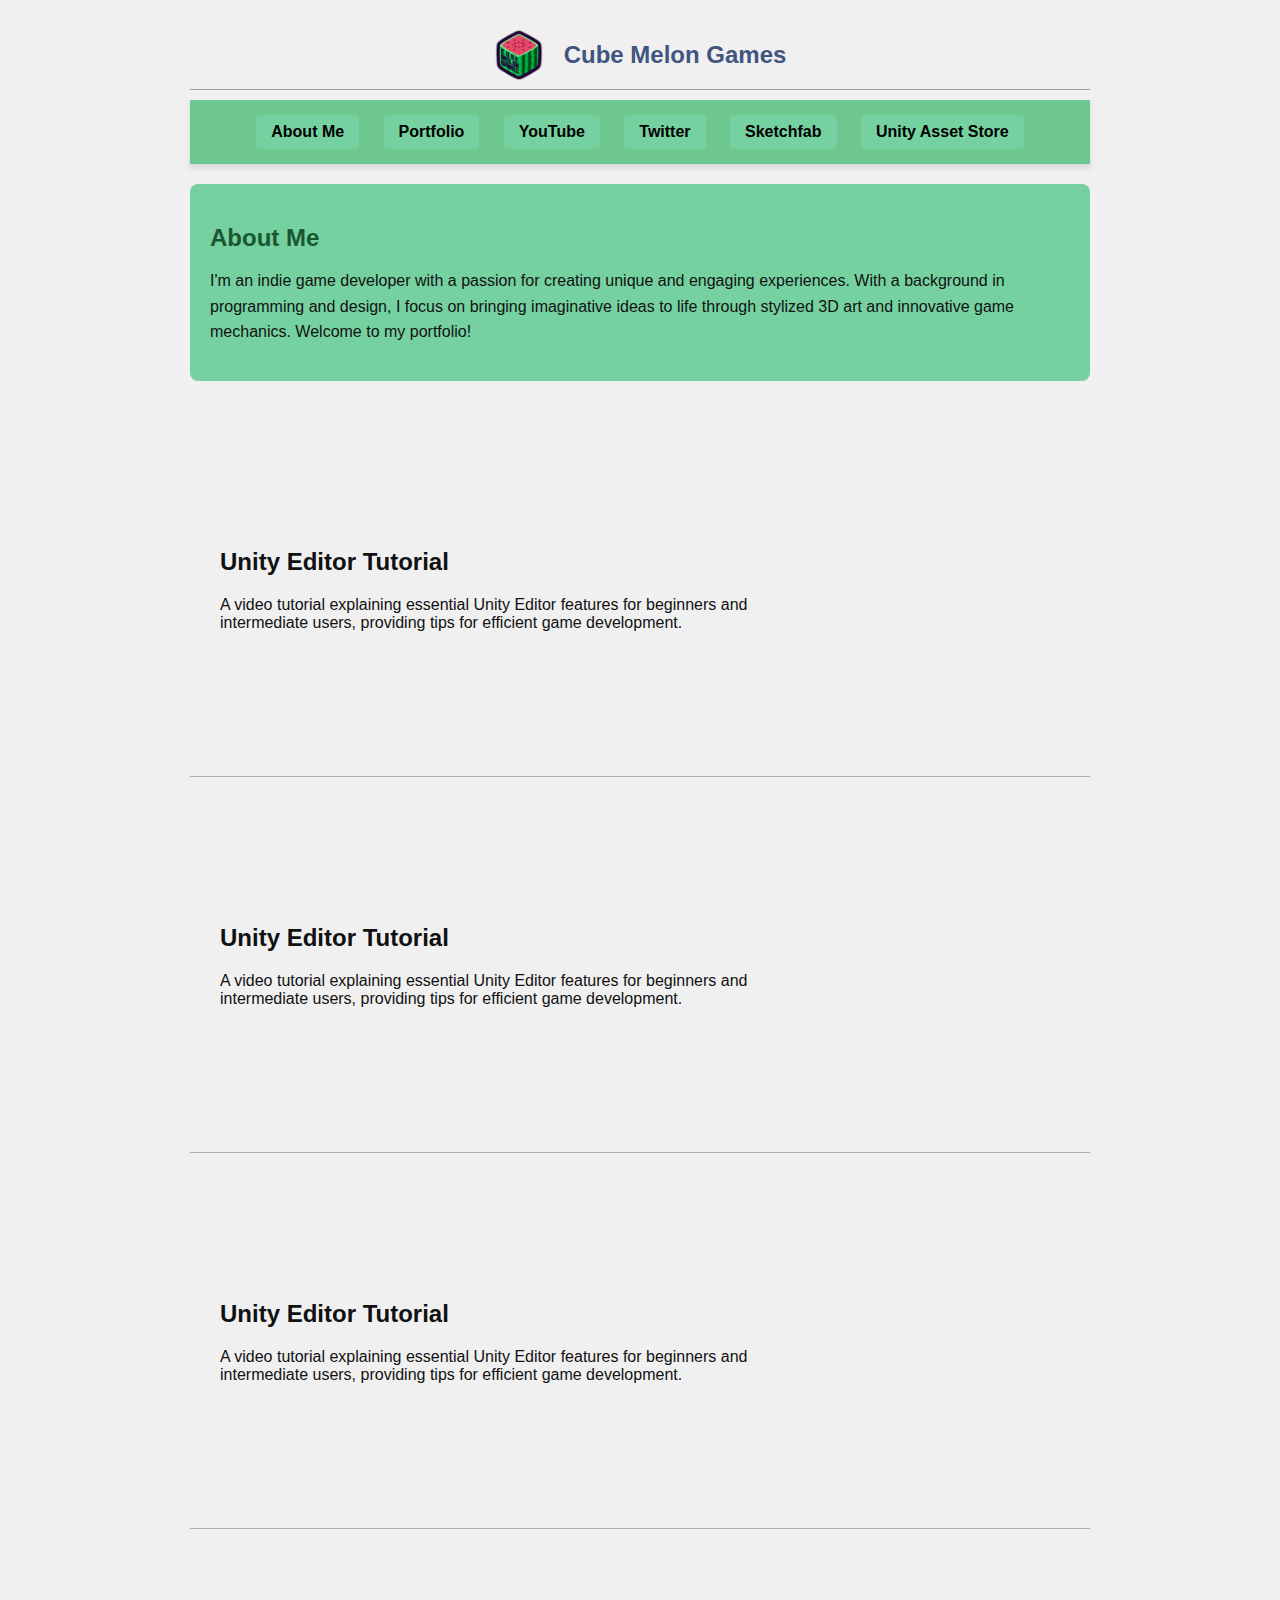
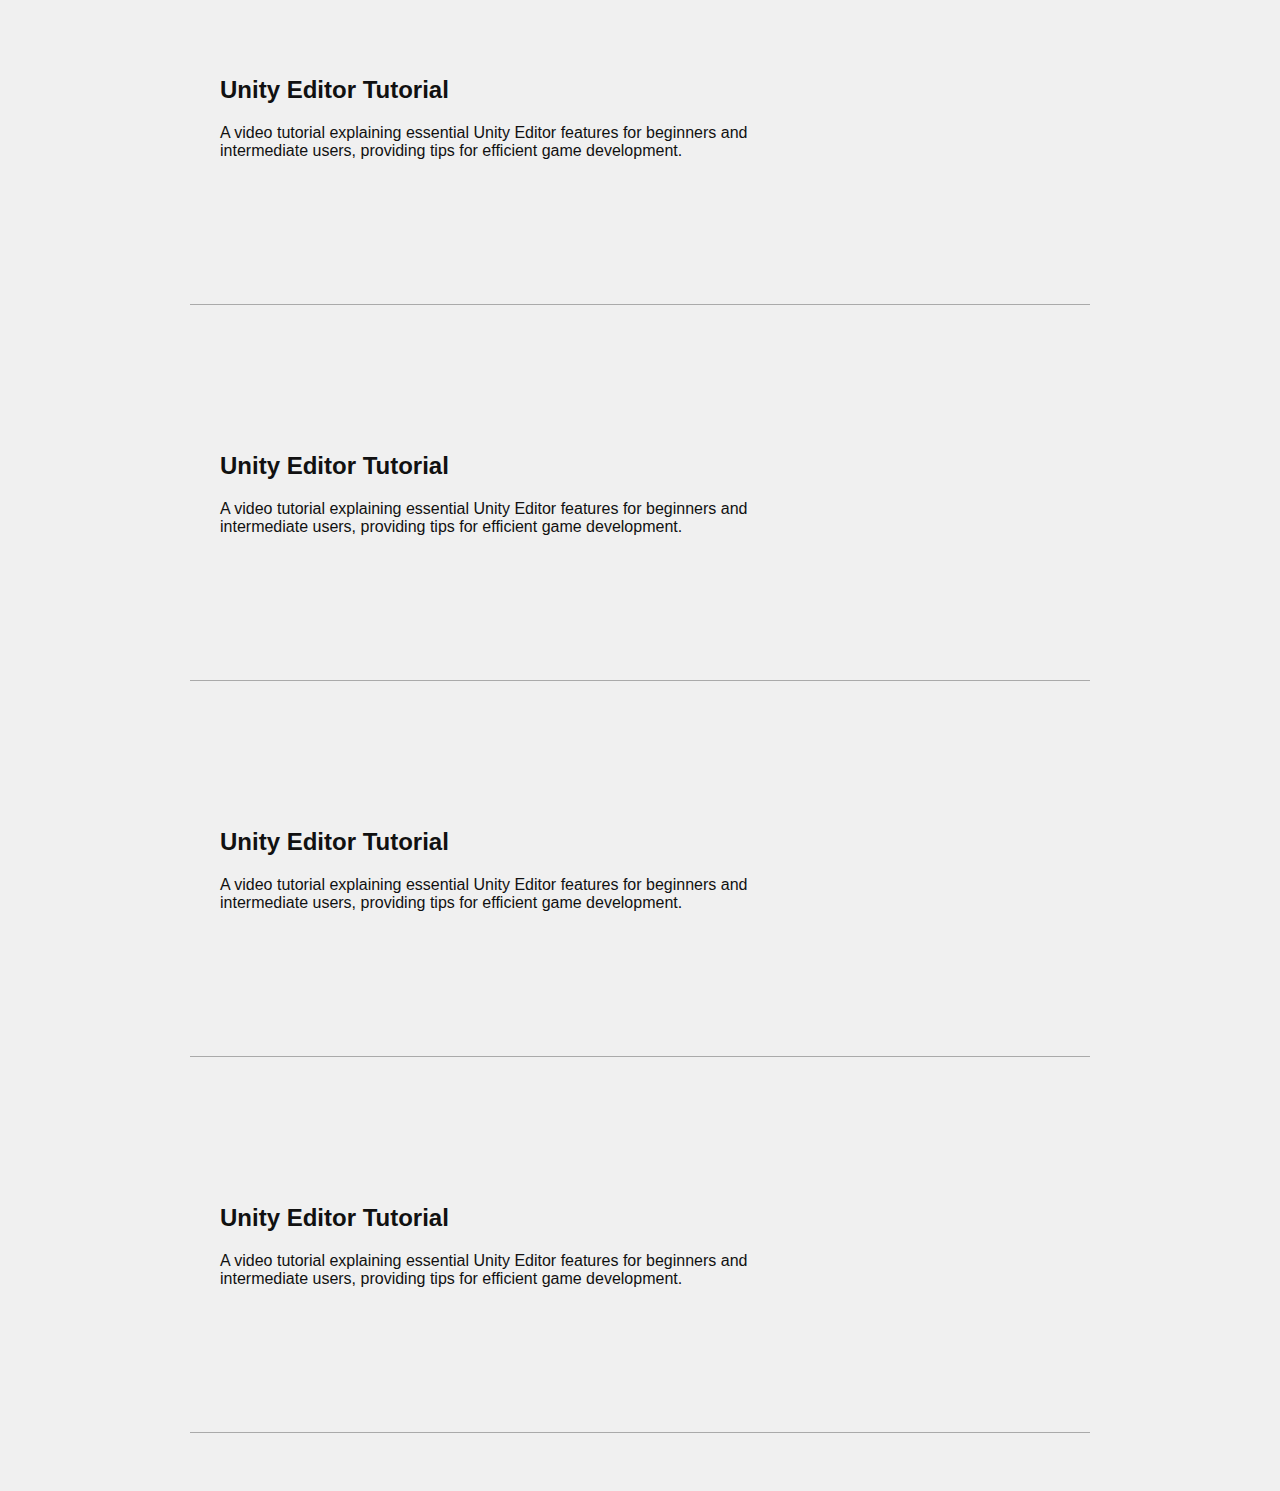
<file: index.html>
<!DOCTYPE html>
<html lang="en">
<head>
    <meta charset="UTF-8">
    <meta name="viewport" content="width=device-width, initial-scale=1.0">
    <title>Cube Melon Games Portfolio</title>
    <link rel="stylesheet" href="style.css">
</head>

<body>
    <div id="page">
        <!-- Header Section -->
        <div id="header">
            <div id="logo-container">
                <img src="cubemelongames_logo.png" alt="Cube Melon Games Logo" id="logo">
                <h1 id="company-name">Cube Melon Games</h1>
            </div>
        </div>

        <!-- Top Bar with Links -->
        <div id="top-bar">
            <a href="#about">About Me</a>
            <a href="#portfolio">Portfolio</a>
            <a href="https://www.youtube.com/channel/UCXWkRiOdTaPMBC4GL7PdHcQ">YouTube</a>
            <a href="https://x.com/cubemelongames">Twitter</a>
            <a href="https://sketchfab.com/cubemelongames">Sketchfab</a>
            <a href="https://assetstore.unity.com/publishers/28516?srsltid=AfmBOoonazVnMmU8HJPIPM8fXMzkp5721wOTb9gGwkHpgojdWRxOWrgM">Unity Asset Store</a>
        </div>

        <!-- About Me Section -->
        <div id="about">
            <h2>About Me</h2>
            <p>
                I'm an indie game developer with a passion for creating unique and engaging experiences.
                With a background in programming and design, I focus on bringing imaginative ideas to life
                through stylized 3D art and innovative game mechanics. Welcome to my portfolio!
            </p>
        </div>

        <!-- Article List Section -->
        <div id="article-list">
            <!-- Media Articles -->
            <article class="article-item" onclick="showDetailedPost('post1.html')">
                <iframe width="560" height="315" src="https://www.youtube.com/embed/VLc85ta1ywM?si=HkS8r9zSlsSQX7Uu" title="YouTube video player" frameborder="0" allow="accelerometer; autoplay; clipboard-write; encrypted-media; gyroscope; picture-in-picture; web-share" referrerpolicy="strict-origin-when-cross-origin" allowfullscreen></iframe>
                <div>
                    <h2>Unity Editor Tutorial</h2>
                    <p>A video tutorial explaining essential Unity Editor features for beginners and intermediate users, providing tips for efficient game development.</p>
                </div>
            </article>
            <article class="article-item" onclick="showDetailedPost('post1.html')">
                <iframe width="560" height="315" src="https://www.youtube.com/embed/VLc85ta1ywM?si=HkS8r9zSlsSQX7Uu" title="YouTube video player" frameborder="0" allow="accelerometer; autoplay; clipboard-write; encrypted-media; gyroscope; picture-in-picture; web-share" referrerpolicy="strict-origin-when-cross-origin" allowfullscreen></iframe>
                <div>
                    <h2>Unity Editor Tutorial</h2>
                    <p>A video tutorial explaining essential Unity Editor features for beginners and intermediate users, providing tips for efficient game development.</p>
                </div>
            </article>
            <article class="article-item" onclick="showDetailedPost('post1.html')">
                <iframe width="560" height="315" src="https://www.youtube.com/embed/VLc85ta1ywM?si=HkS8r9zSlsSQX7Uu" title="YouTube video player" frameborder="0" allow="accelerometer; autoplay; clipboard-write; encrypted-media; gyroscope; picture-in-picture; web-share" referrerpolicy="strict-origin-when-cross-origin" allowfullscreen></iframe>
                <div>
                    <h2>Unity Editor Tutorial</h2>
                    <p>A video tutorial explaining essential Unity Editor features for beginners and intermediate users, providing tips for efficient game development.</p>
                </div>
            </article>
            <article class="article-item" onclick="showDetailedPost('post1.html')">
                <iframe width="560" height="315" src="https://www.youtube.com/embed/VLc85ta1ywM?si=HkS8r9zSlsSQX7Uu" title="YouTube video player" frameborder="0" allow="accelerometer; autoplay; clipboard-write; encrypted-media; gyroscope; picture-in-picture; web-share" referrerpolicy="strict-origin-when-cross-origin" allowfullscreen></iframe>
                <div>
                    <h2>Unity Editor Tutorial</h2>
                    <p>A video tutorial explaining essential Unity Editor features for beginners and intermediate users, providing tips for efficient game development.</p>
                </div>
            </article>
            <article class="article-item" onclick="showDetailedPost('post1.html')">
                <iframe width="560" height="315" src="https://www.youtube.com/embed/VLc85ta1ywM?si=HkS8r9zSlsSQX7Uu" title="YouTube video player" frameborder="0" allow="accelerometer; autoplay; clipboard-write; encrypted-media; gyroscope; picture-in-picture; web-share" referrerpolicy="strict-origin-when-cross-origin" allowfullscreen></iframe>
                <div>
                    <h2>Unity Editor Tutorial</h2>
                    <p>A video tutorial explaining essential Unity Editor features for beginners and intermediate users, providing tips for efficient game development.</p>
                </div>
            </article>
            <article class="article-item" onclick="showDetailedPost('post1.html')">
                <iframe width="560" height="315" src="https://www.youtube.com/embed/VLc85ta1ywM?si=HkS8r9zSlsSQX7Uu" title="YouTube video player" frameborder="0" allow="accelerometer; autoplay; clipboard-write; encrypted-media; gyroscope; picture-in-picture; web-share" referrerpolicy="strict-origin-when-cross-origin" allowfullscreen></iframe>
                <div>
                    <h2>Unity Editor Tutorial</h2>
                    <p>A video tutorial explaining essential Unity Editor features for beginners and intermediate users, providing tips for efficient game development.</p>
                </div>
            </article>
            <article class="article-item" onclick="showDetailedPost('post1.html')">
                <iframe width="560" height="315" src="https://www.youtube.com/embed/VLc85ta1ywM?si=HkS8r9zSlsSQX7Uu" title="YouTube video player" frameborder="0" allow="accelerometer; autoplay; clipboard-write; encrypted-media; gyroscope; picture-in-picture; web-share" referrerpolicy="strict-origin-when-cross-origin" allowfullscreen></iframe>
                <div>
                    <h2>Unity Editor Tutorial</h2>
                    <p>A video tutorial explaining essential Unity Editor features for beginners and intermediate users, providing tips for efficient game development.</p>
                </div>
            </article>

            <!-- Add more articles similarly -->
        </div>

        <!-- Detailed Article View -->
        <div id="article-detail" style="display: none;">
            <button onclick="showArticleList()">Back to Articles</button>
            <div id="article-content">
                <!-- Detailed article content will be loaded here -->
            </div>
        </div>
    </div>

    <script src="app.js"></script>
</body>

</html>
</file>
<file: style.css>
/* General styles */
body {
    background-color: #f0f0f0;
    font-family: 'Gudea', sans-serif;
    font-size: 16px;
    color: #111;
    overflow-y: scroll;
}

#page {
    width: 100%;
    max-width: 900px;
    margin: 0 auto;
    padding-bottom: 50px;
    box-sizing: border-box;
}

#header {
    display: flex;
    justify-content: center;
    align-items: center;
    margin-top: 25px;
    padding-bottom: 4px;
    border-bottom: 1px solid #a0a0a0;
    margin-bottom: 10px;
}

#logo-container {
    display: flex;
    align-items: center;
    gap: 20px; /* Space between logo and company name */
}

#logo {
    width: 50px;
    height: auto;
}

#company-name {
    font-size: 24px;
    color: #405580;
    font-weight: bold;
}

/* Top Bar with Links */
#top-bar {
    width: 100%;
    background-color: #6ec78e; /* Green color */
    color: #000; /* Default link text color black */
    padding: 10px 0;
    text-align: center;
    font-size: 16px;
    box-shadow: 0 4px 6px rgba(0, 0, 0, 0.1); /* Slight shadow for depth */
}

    #top-bar a {
        color: #000; /* Default link text color black */
        margin: 5px 10px; /* Add margin to space out links */
        text-decoration: none;
        font-weight: bold;
        padding: 8px 15px;
        border-radius: 4px;
        background-color: #76d1a1; /* Light green background box */
        transition: background-color 0.3s ease, color 0.3s ease;
        display: inline-block;
    }

        #top-bar a:hover {
            background-color: #1a5730; /* Dark green on hover */
            color: #fff; /* White text color on hover */
        }

/* Article List */
.article-item {
    display: flex;
    flex-direction: row-reverse;
    align-items: center;
    padding: 30px; /* Increase padding to make articles taller */
    border-bottom: 1px solid #AAA;
    cursor: pointer;
    transition: transform 0.3s ease;
    min-height: 225px; /* Ensure a minimum height for articles */
}

    .article-item:hover {
        transform: translateY(-5px);
    }

/* About Me Section */
#about {
    margin: 20px 0;
    padding: 20px;
    background-color: #76d1a1; /* Light green background */
    border-radius: 8px;
}

    #about h2 {
        font-size: 24px;
        color: #1a5730;
        margin-bottom: 10px;
    }

    #about p {
        font-size: 16px;
        color: #111;
        line-height: 1.6;
    }

/* Detailed Article View */
#article-detail {
    padding: 20px;
}

    #article-detail button {
        background-color: #76d1a1;
        color: #fff;
        padding: 10px 15px;
        border: none;
        border-radius: 5px;
        cursor: pointer;
        margin-bottom: 20px;
    }

        #article-detail button:hover {
            background-color: #1a5730;
        }

/* Hide the article detail initially */
#article-detail {
    display: none;
}
</file>
